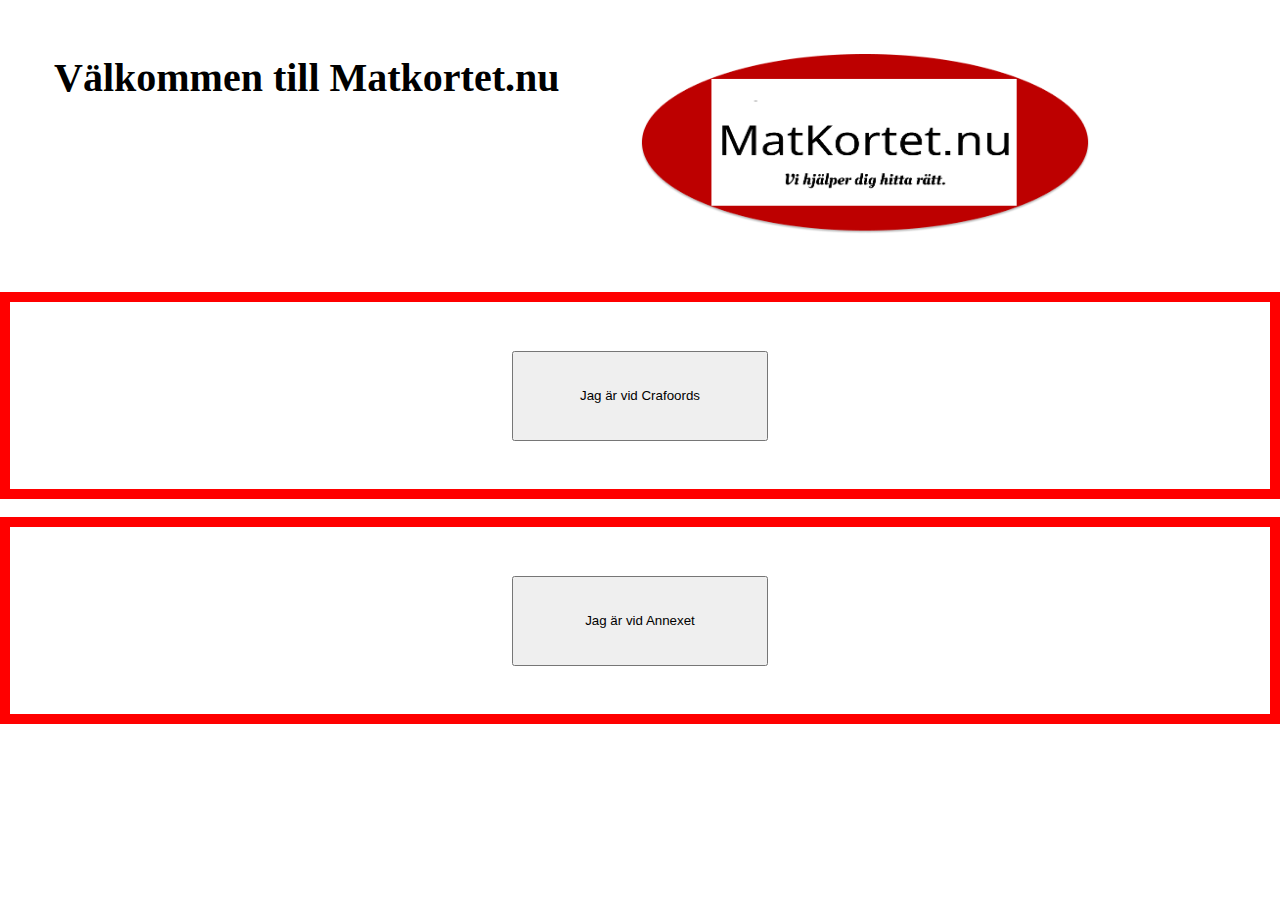
<file: index.html>
<!DOCTYPE html>
<html lang="en">
  <head>
    <meta charset="UTF-8" />
    <meta name="viewport" content="width=device-width, initial-scale=1.0" />
    <title>Document</title>
    <link rel="stylesheet" href="style.css" />
    <script defer src="selector.js"></script>
  </head>
  <body>
    <header>
      <article>
        <div class="article-content">
          <div class="left-content">
            <h1>Välkommen till Matkortet.nu</h1>
          </div>
          <div class="right-content">
            <img
              src="Matkort (1).png"
              alt="Bild på våran logga där det står MatKortet.nu, vi hjälper dig hitta rätt"
              width="450"
              height="180"
            />
          </div>
        </div>
      </article>
    </header>
    <div class="question-grid">
      <div class="answer">
        <a href="top.html"
          ><button class="butt" type="button" onclick="clickedTop()">
            Jag är vid Crafoords
          </button></a
        >
      </div>
      <div class="answer">
        <a href="bot.html"
          ><button class="butt" type="button" onclick="clickedBottom()">
            Jag är vid Annexet
          </button></a
        >
      </div>
    </div>
  </body>
</html>
</file>
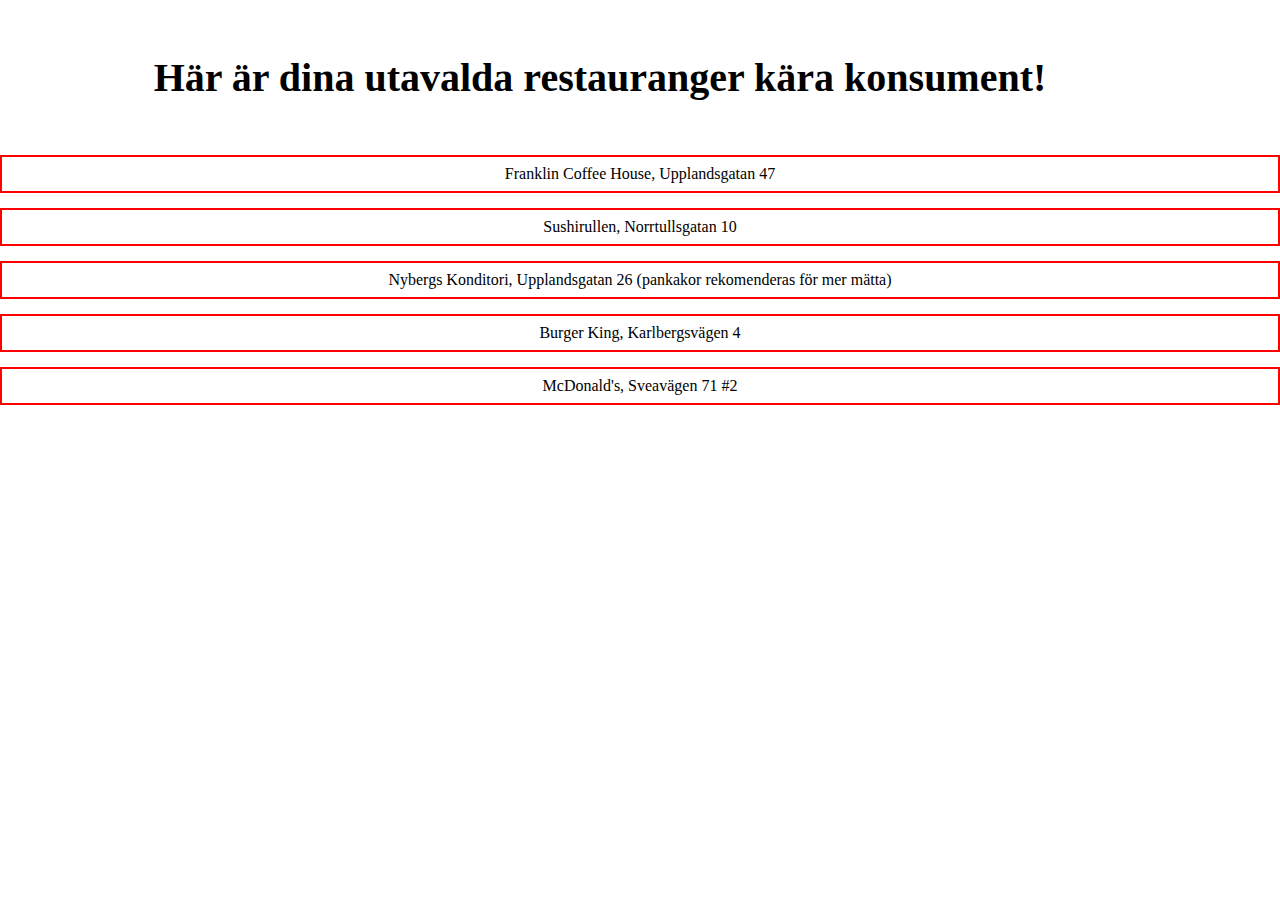
<file: A_M_F.html>
<!DOCTYPE html>
<html lang="en">
  <head>
    <meta charset="UTF-8" />
    <meta name="viewport" content="width=device-width, initial-scale=1.0" />
    <title>Document</title>
    <link rel="stylesheet" href="style.css" />
  </head>
  <body>
    <header>
      <h1>Här är dina utavalda restauranger kära konsument!</h1>
    </header>
    <table>
      <ol>
        <li>Franklin Coffee House, Upplandsgatan 47</li>
        <li>Sushirullen, Norrtullsgatan 10</li>
        <li>
          Nybergs Konditori, Upplandsgatan 26 (pankakor rekomenderas för mer
          mätta)
        </li>
        <li>Burger King, Karlbergsvägen 4</li>
        <li>McDonald's, Sveavägen 71 #2</li>
      </ol>
    </table>
  </body>
</html>
</file>
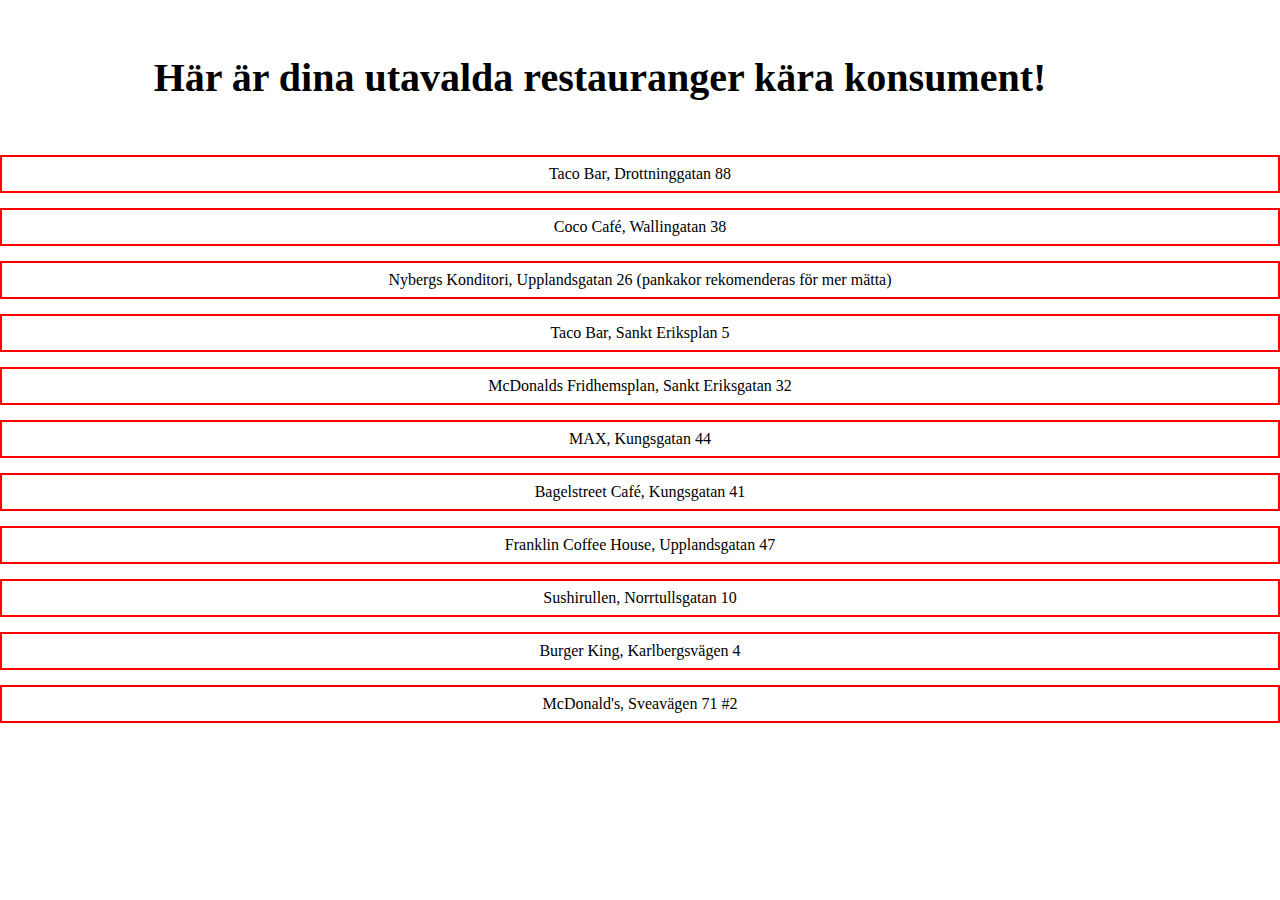
<file: A_M_m.html>
<!DOCTYPE html>
<html lang="en">
  <head>
    <meta charset="UTF-8" />
    <meta name="viewport" content="width=device-width, initial-scale=1.0" />
    <title>Document</title>
    <link rel="stylesheet" href="style.css" />
  </head>
  <body>
    <header><h1>Här är dina utavalda restauranger kära konsument!</h1></header>
    <table>
      <ol>
        <li>Taco Bar, Drottninggatan 88</li>
        <li>Coco Café, Wallingatan 38</li>
        <li>
          Nybergs Konditori, Upplandsgatan 26 (pankakor rekomenderas för mer
          mätta)
        </li>
        <li>Taco Bar, Sankt Eriksplan 5</li>
        <li>McDonalds Fridhemsplan, Sankt Eriksgatan 32</li>
        <li>MAX, Kungsgatan 44</li>
        <li>Bagelstreet Café, Kungsgatan 41</li>
        <li>Franklin Coffee House, Upplandsgatan 47</li>
        <li>Sushirullen, Norrtullsgatan 10</li>
        <li>Burger King, Karlbergsvägen 4</li>
        <li>McDonald's, Sveavägen 71 #2</li>
      </ol>
    </table>
  </body>
</html>
</file>
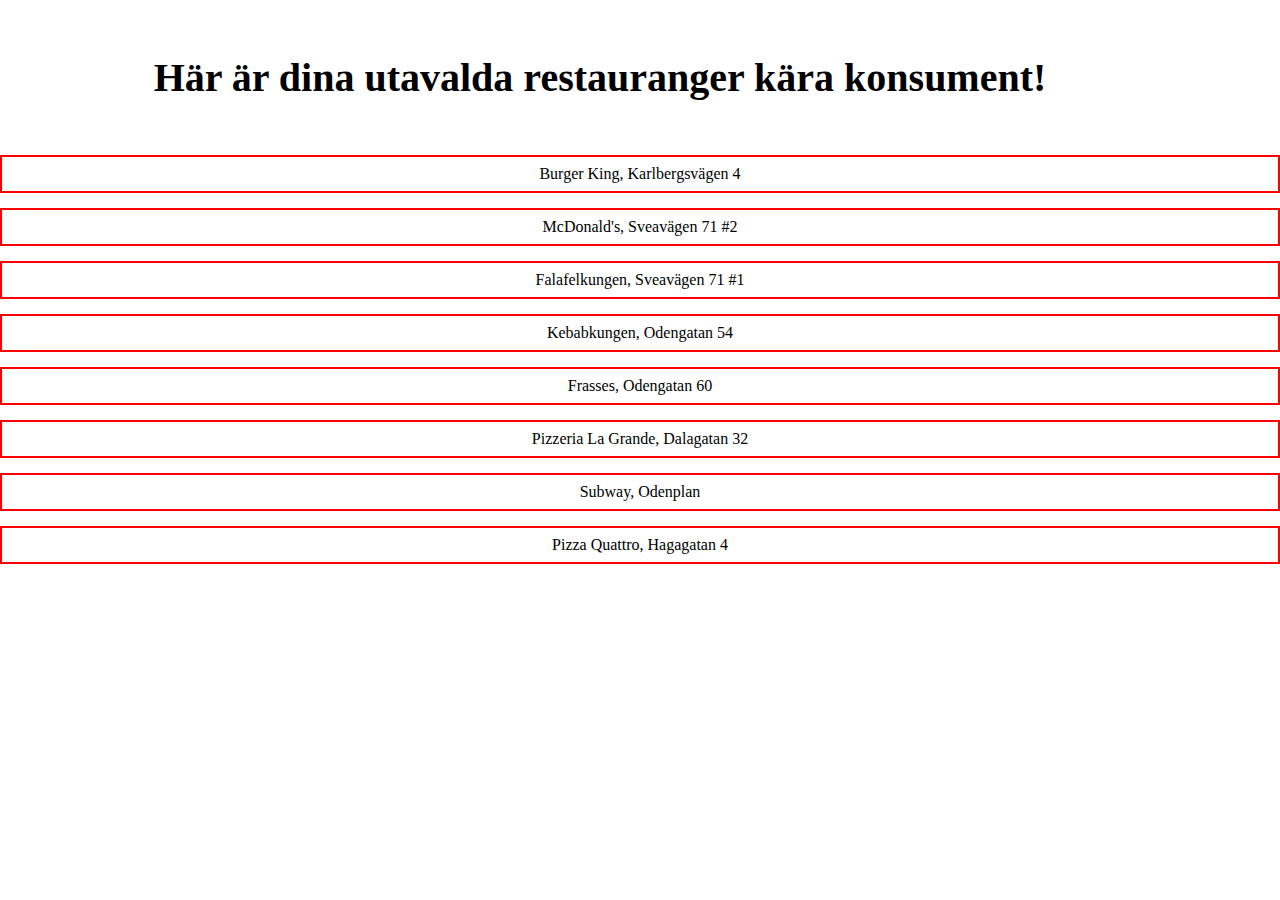
<file: A_U_F.html>
<!DOCTYPE html>
<html lang="en">
  <head>
    <meta charset="UTF-8" />
    <meta name="viewport" content="width=device-width, initial-scale=1.0" />
    <title>Document</title>
    <link rel="stylesheet" href="style.css" />
  </head>
  <body>
    <header><h1>Här är dina utavalda restauranger kära konsument!</h1></header>
    <table>
      <ol>
        <li>Burger King, Karlbergsvägen 4</li>
        <li>McDonald's, Sveavägen 71 #2</li>
        <li>Falafelkungen, Sveavägen 71 #1</li>
        <li>Kebabkungen, Odengatan 54</li>
        <li>Frasses, Odengatan 60</li>
        <li>Pizzeria La Grande, Dalagatan 32</li>
        <li>Subway, Odenplan</li>
        <li>Pizza Quattro, Hagagatan 4</li>
      </ol>
    </table>
  </body>
</html>
</file>
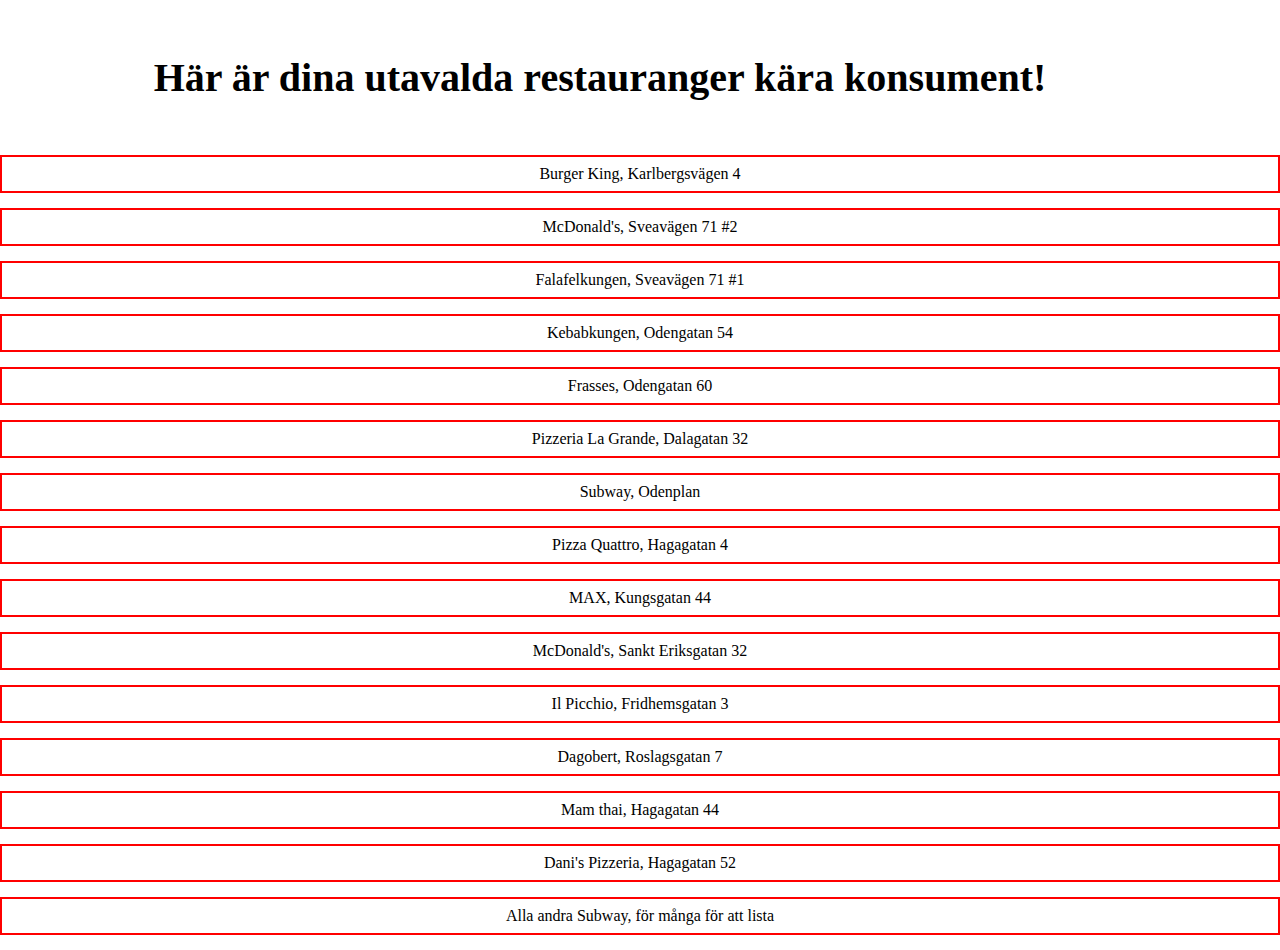
<file: A_U_m.html>
<!DOCTYPE html>
<html lang="en">
  <head>
    <meta charset="UTF-8" />
    <meta name="viewport" content="width=device-width, initial-scale=1.0" />
    <title>Document</title>
    <link rel="stylesheet" href="style.css" />
  </head>
  <body>
    <header><h1>Här är dina utavalda restauranger kära konsument!</h1></header>
    <table>
      <ol>
        <li>Burger King, Karlbergsvägen 4</li>
        <li>McDonald's, Sveavägen 71 #2</li>
        <li>Falafelkungen, Sveavägen 71 #1</li>
        <li>Kebabkungen, Odengatan 54</li>
        <li>Frasses, Odengatan 60</li>
        <li>Pizzeria La Grande, Dalagatan 32</li>
        <li>Subway, Odenplan</li>
        <li>Pizza Quattro, Hagagatan 4</li>
        <li>MAX, Kungsgatan 44</li>
        <li>McDonald's, Sankt Eriksgatan 32</li>
        <li>Il Picchio, Fridhemsgatan 3</li>
        <li>Dagobert, Roslagsgatan 7</li>
        <li>Mam thai, Hagagatan 44</li>
        <li>Dani's Pizzeria, Hagagatan 52</li>
        <li>Alla andra Subway, för många för att lista</li>
      </ol>
    </table>
  </body>
</html>
</file>
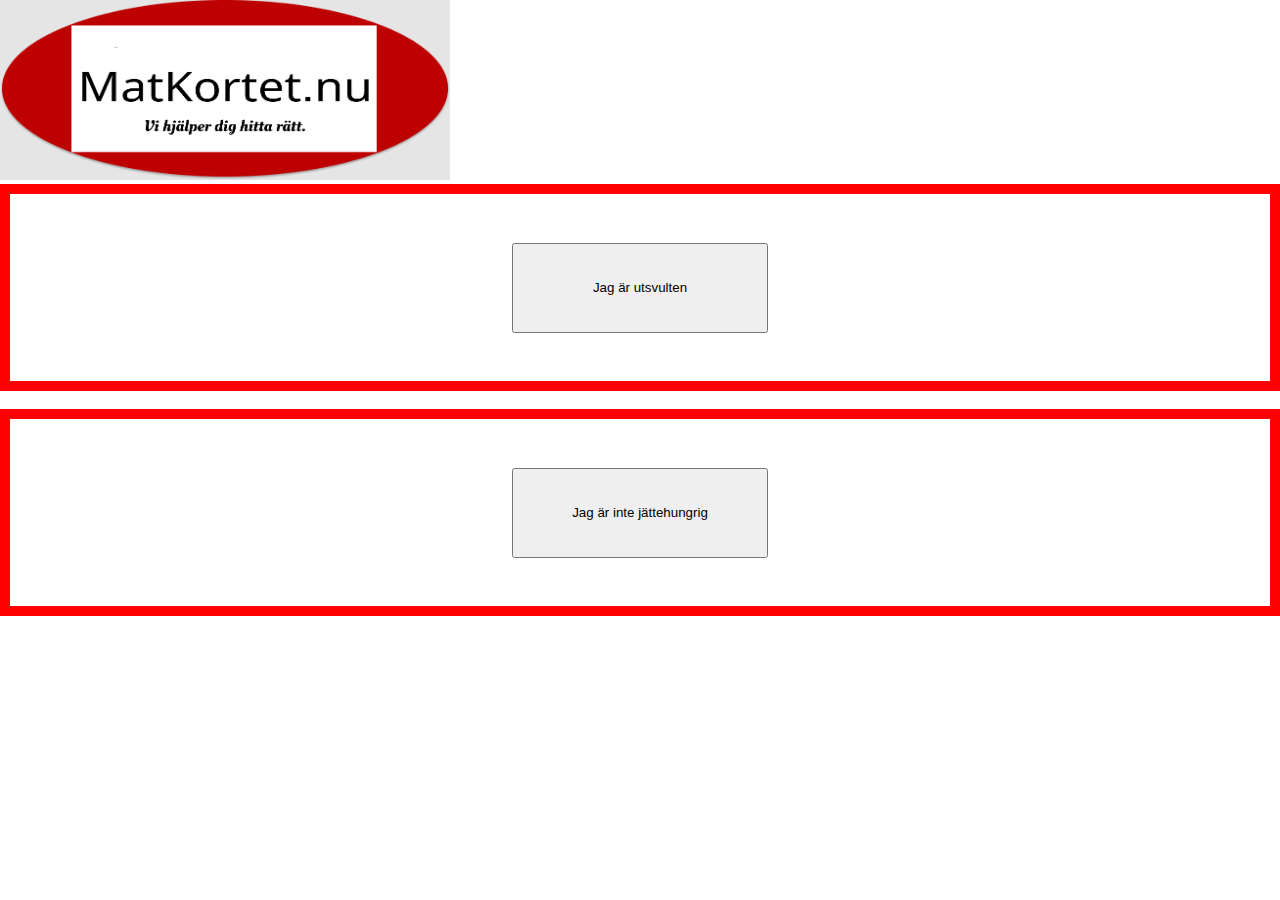
<file: bot.html>
<!DOCTYPE html>
<html lang="en">
  <head>
    <meta charset="UTF-8" />
    <meta name="viewport" content="width=device-width, initial-scale=1.0" />
    <title>Document</title>
    <link rel="stylesheet" href="style.css" />
    <script defer src="selector.js"></script>
  </head>
  <body>
    <img
      src="Matkort.png"
      alt="Bild på våran logga där det står MatKortet.nu, vi hjälper dig hitta rätt"
      width="450"
      height="180"
    />
    <div class="question-grid">
      <div class="answer">
        <a href="top2.html"
          ><button class="butt" type="button" onclick="clickedTop2()">
            Jag är utsvulten
          </button></a
        >
      </div>
      <div class="answer">
        <a href="bot2.html"
          ><button class="butt" type="button" onclick="clickedBottom2()">
            Jag är inte jättehungrig
          </button></a
        >
      </div>
    </div>
  </body>
</html>
</file>
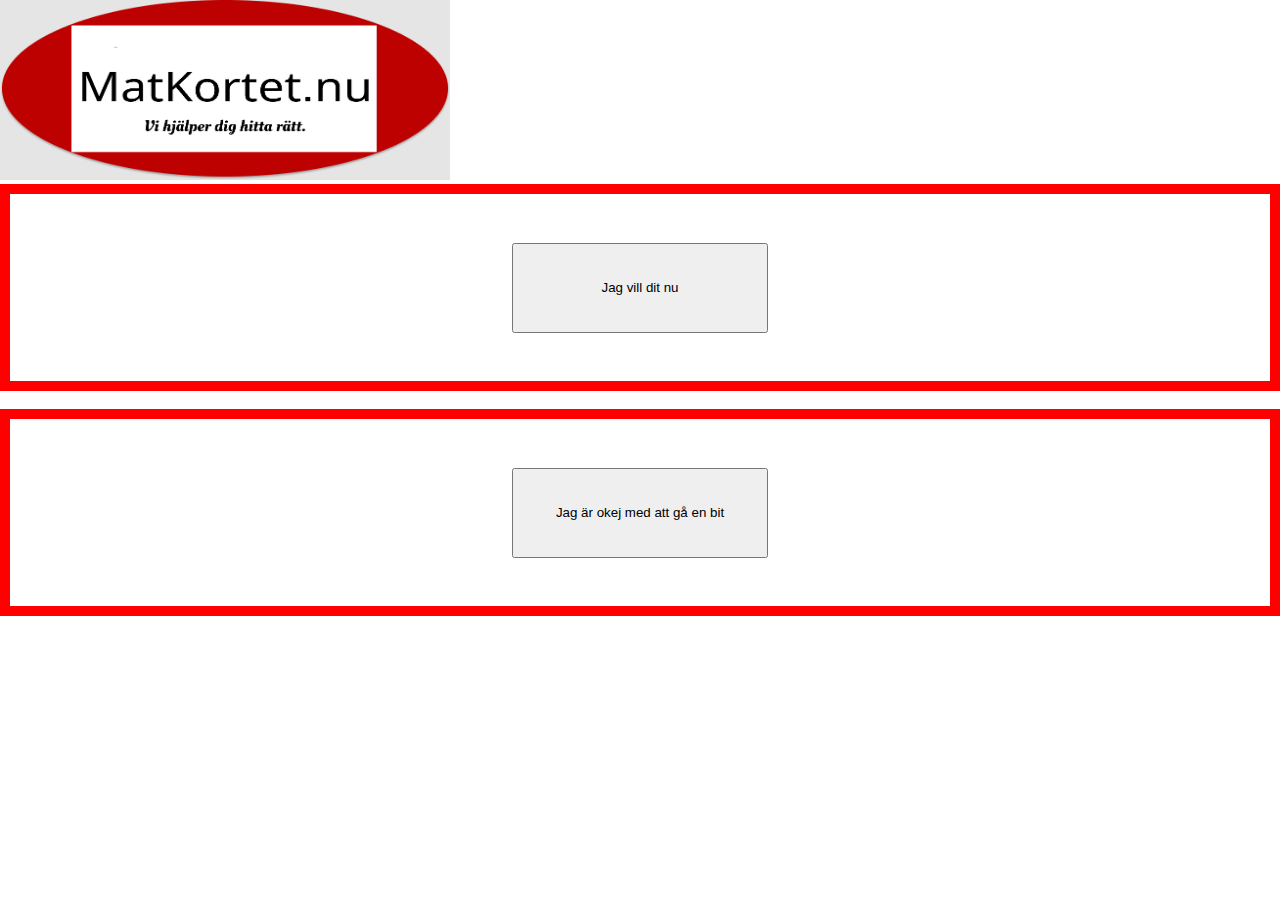
<file: bot2.html>
<!DOCTYPE html>
<html lang="en">
  <head>
    <meta charset="UTF-8" />
    <meta name="viewport" content="width=device-width, initial-scale=1.0" />
    <title>Document</title>
    <link rel="stylesheet" href="style.css" />
    <script defer src="selector.js"></script>
  </head>
  <body>
    <img
      src="Matkort.png"
      alt="Bild på våran logga där det står MatKortet.nu, vi hjälper dig hitta rätt"
      width="450"
      height="180"
    />
    <div class="question-grid">
      <div class="answer">
        <button class="butt" type="button" onclick="clickedTop3()">
          Jag vill dit nu
        </button>
      </div>
      <div class="answer">
        <button class="butt" type="button" onclick="clickedBottom3()">
          Jag är okej med att gå en bit
        </button>
      </div>
    </div>
  </body>
</html>
</file>
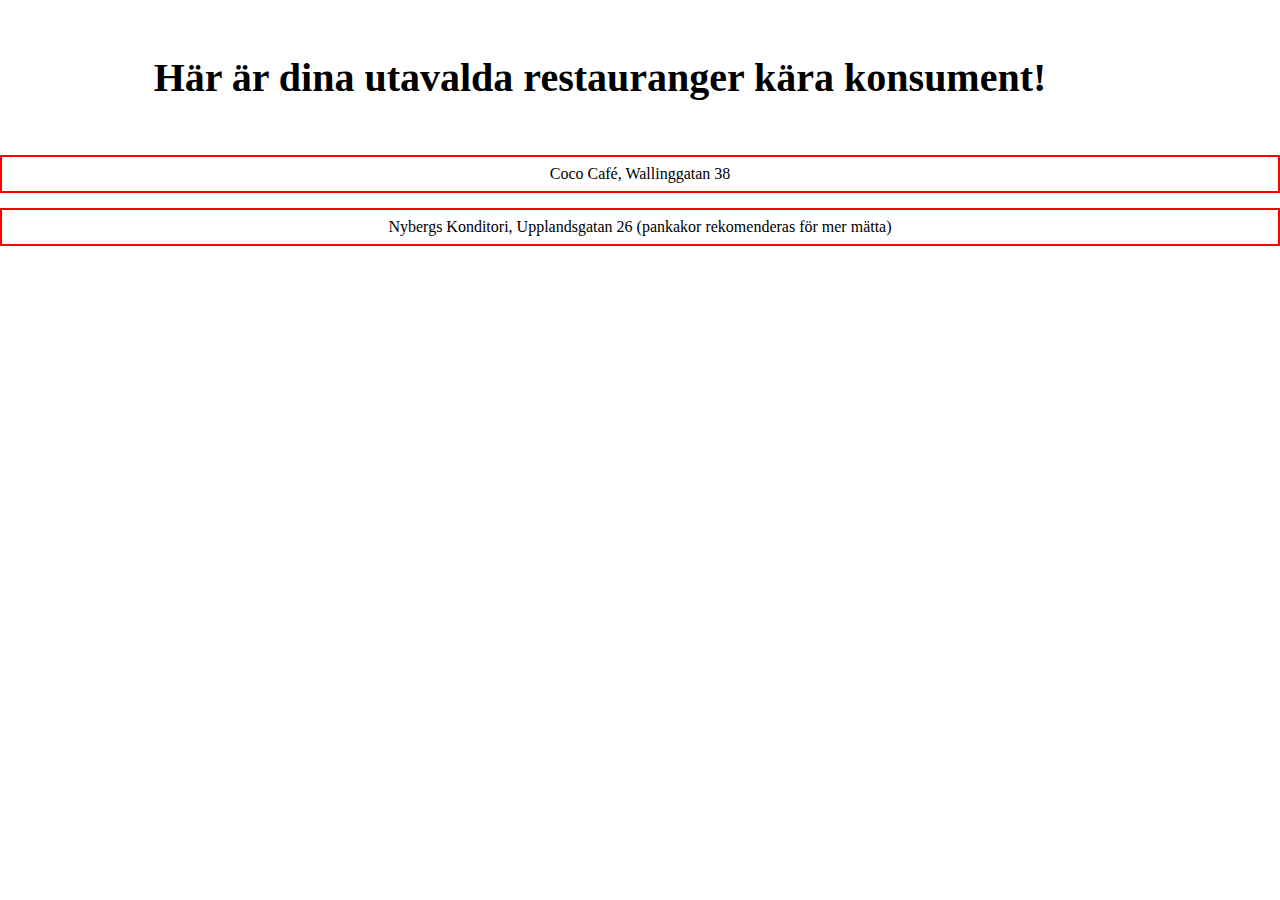
<file: C_M_F.html>
<!DOCTYPE html>
<html lang="en">
  <head>
    <meta charset="UTF-8" />
    <meta name="viewport" content="width=device-width, initial-scale=1.0" />
    <title>Document</title>
    <link rel="stylesheet" href="style.css" />
  </head>
  <body>
    <header><h1>Här är dina utavalda restauranger kära konsument!</h1></header>
    <table>
      <ol>
        <li>Coco Café, Wallinggatan 38</li>
        <li>
          Nybergs Konditori, Upplandsgatan 26 (pankakor rekomenderas för mer
          mätta)
        </li>
      </ol>
    </table>
  </body>
</html>
</file>
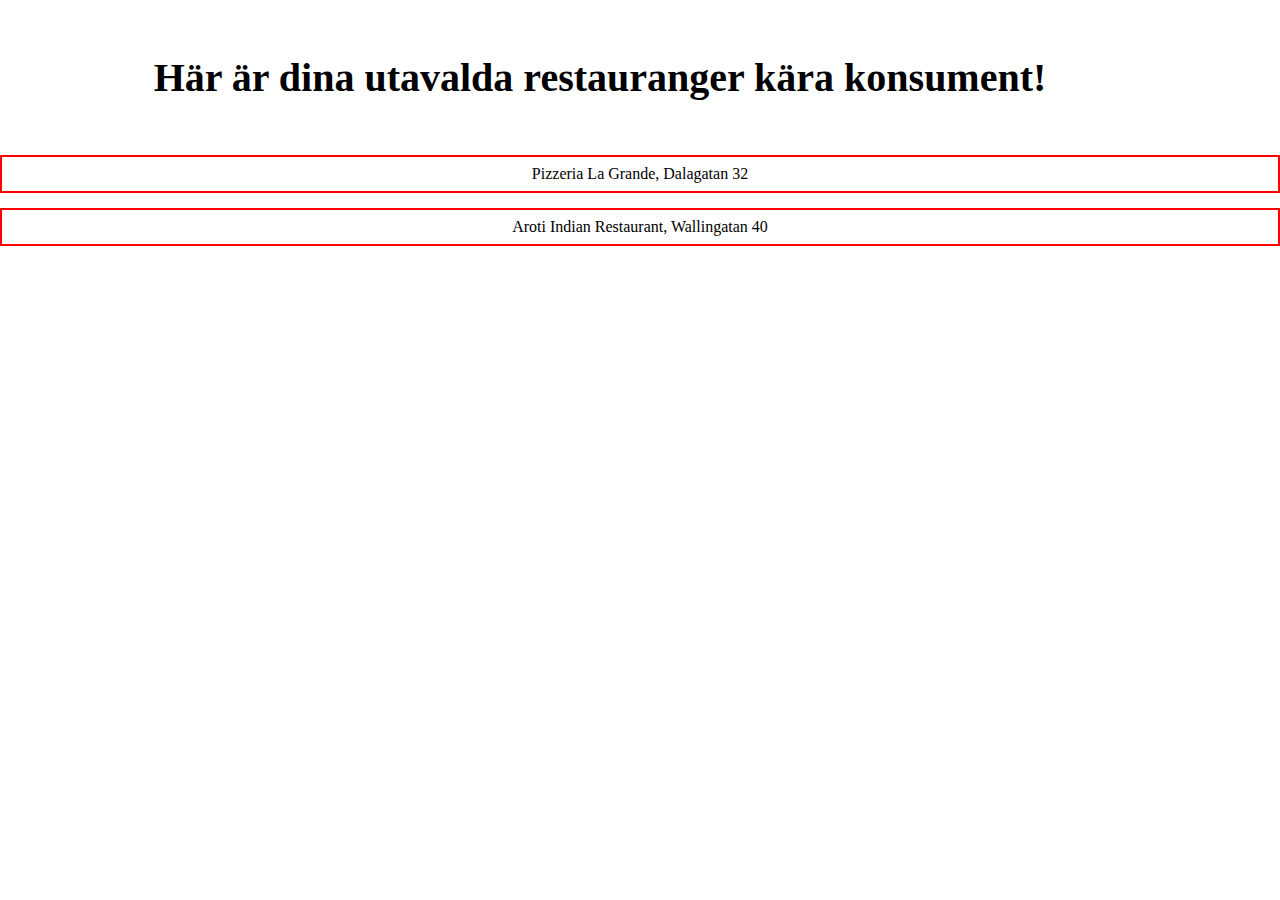
<file: C_U_F.html>
<!DOCTYPE html>
<html lang="en">
  <head>
    <meta charset="UTF-8" />
    <meta name="viewport" content="width=device-width, initial-scale=1.0" />
    <title>Document</title>
    <link rel="stylesheet" href="style.css" />
  </head>
  <body>
    <header><h1>Här är dina utavalda restauranger kära konsument!</h1></header>
    <table>
      <ol>
        <li>Pizzeria La Grande, Dalagatan 32</li>
        <li>Aroti Indian Restaurant, Wallingatan 40</li>
      </ol>
    </table>
  </body>
</html>
</file>
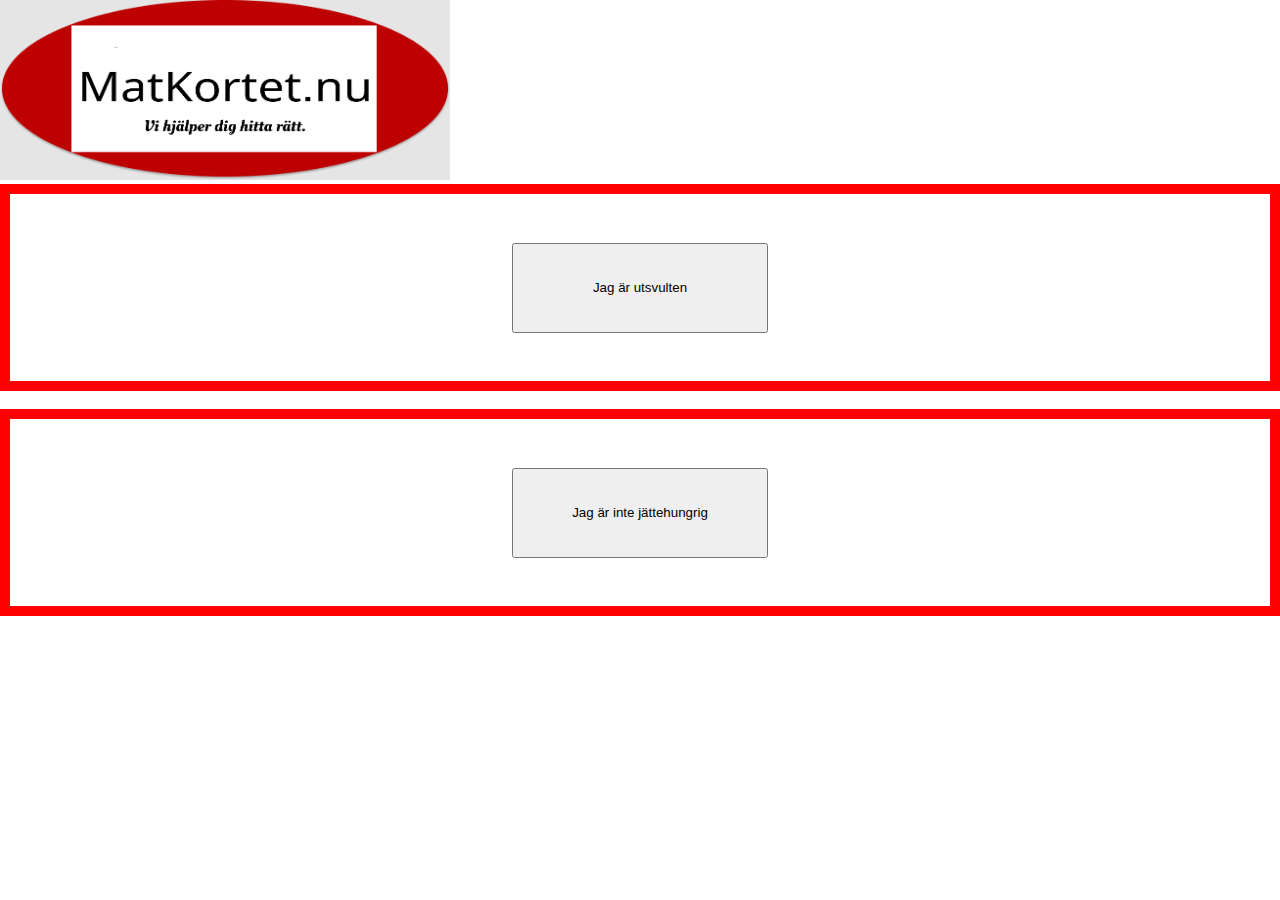
<file: top.html>
<!DOCTYPE html>
<html lang="en">
  <head>
    <meta charset="UTF-8" />
    <meta name="viewport" content="width=device-width, initial-scale=1.0" />
    <title>Document</title>
    <link rel="stylesheet" href="style.css" />
    <script defer src="selector.js"></script>
  </head>
  <body>
    <img
      src="Matkort.png"
      alt="Bild på våran logga där det står MatKortet.nu, vi hjälper dig hitta rätt"
      width="450"
      height="180"
    />

    <div class="question-grid">
      <div class="answer">
        <a href="top2.html"
          ><button class="butt" type="button" onclick="clickedTop2()">
            Jag är utsvulten
          </button></a
        >
      </div>
      <div class="answer">
        <a href="bot2.html"
          ><button class="butt" type="button" onclick="clickedBottom2()">
            Jag är inte jättehungrig
          </button></a
        >
      </div>
    </div>
  </body>
</html>
</file>
<file: style.css>
* {
  margin: 0;
  padding: 0;
}

header {
  padding: 6vh;
}

h1 {
  display: flex;
  justify-content: center;
  border-bottom: red;
  font-size: 40px;
  margin-right: 80px;
}

.question-grid {
  display: grid;
  grid-template-rows: 1fr 1fr;
  width: 100vw;
  height: 50vh;
}

.answer {
  display: flex;
  justify-content: center;
  align-items: center;
  border: 10px red solid;
  margin-bottom: 2vh;
}

.butt {
  height: 10vh;
  width: 20vw;
}

.article-content {
  display: flex;
}

li {
  display: flex;
  justify-content: center;
  padding-top: 8px;
  padding-bottom: 8px;
  margin-bottom: 15px;
  border-bottom: 2px solid red;
  border-top: 2px solid red;
  border-left: 2px solid red;
  border-right: 2px solid red;
}
</file>
